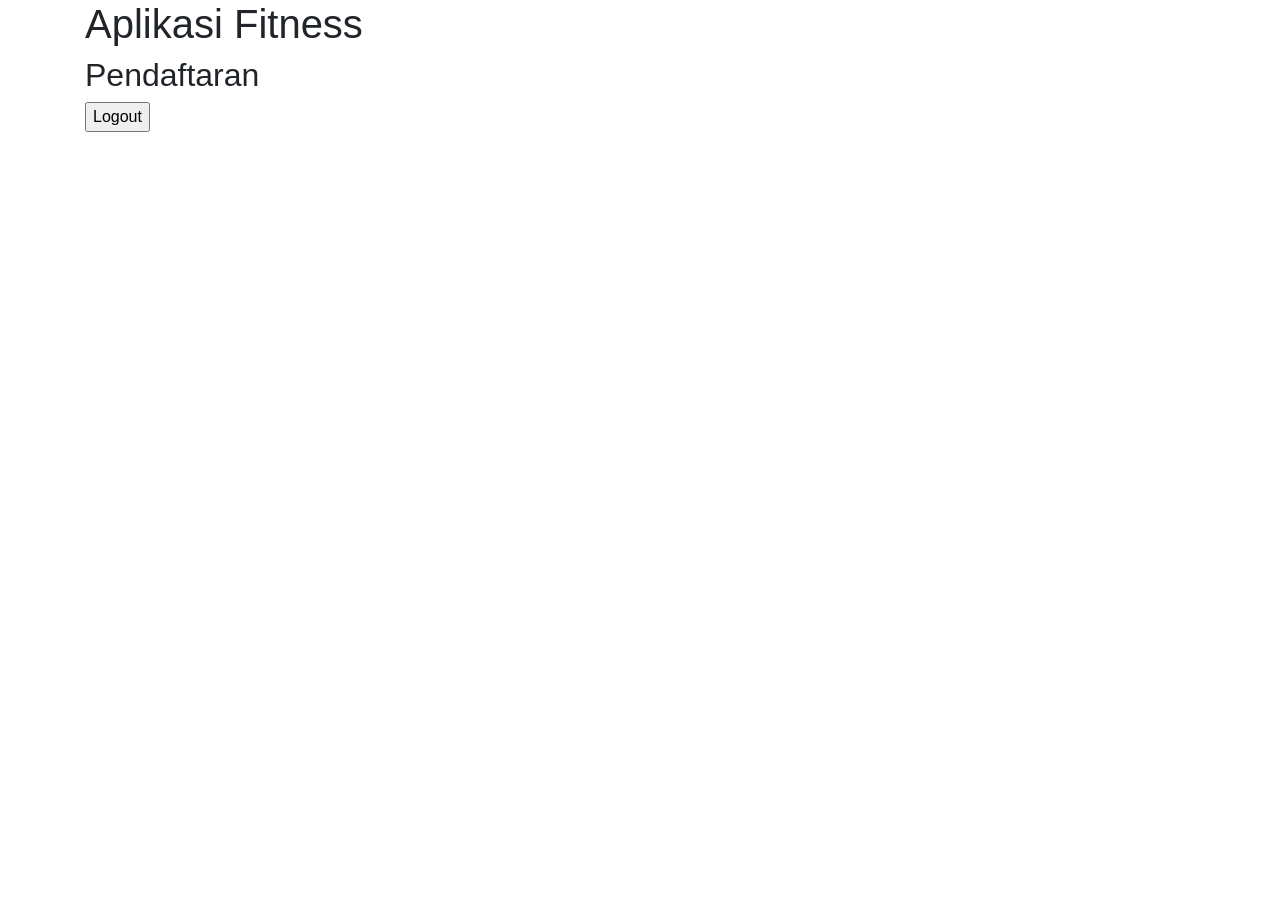
<file: src/main/resources/templates/index.html>
<!DOCTYPE html>
<html lang="en" 
      xmlns="http://www.w3.org/1999/xhtml"
      xmlns:th="http://thymeleaf.org">
    <head>
        <meta charset="UTF-8"></meta>
        <meta name="viewport" content="width=device-width, initial-scale=1.0" />
        <title>~~Aplikasi Fitness~~</title>
        <link rel="stylesheet" href="https://cdn.jsdelivr.net/npm/bootstrap@4.6.2/dist/css/bootstrap.min.css"
        crossorigin="anonymous" />
    </head>
    <body>
        <div class="container">
            <h1>Aplikasi Fitness</h1>
            <h2><a th:href="@{/daftar}">Pendaftaran</a></h2>
            <!-- <h2><a th:href="@{/login">Login</a></h2> -->
            <form action="#" th:action="@{/logout}" method="post">
                <input type="submit" value="Logout"/>
            </form>
        </div>
    </body>

</html>
</file>
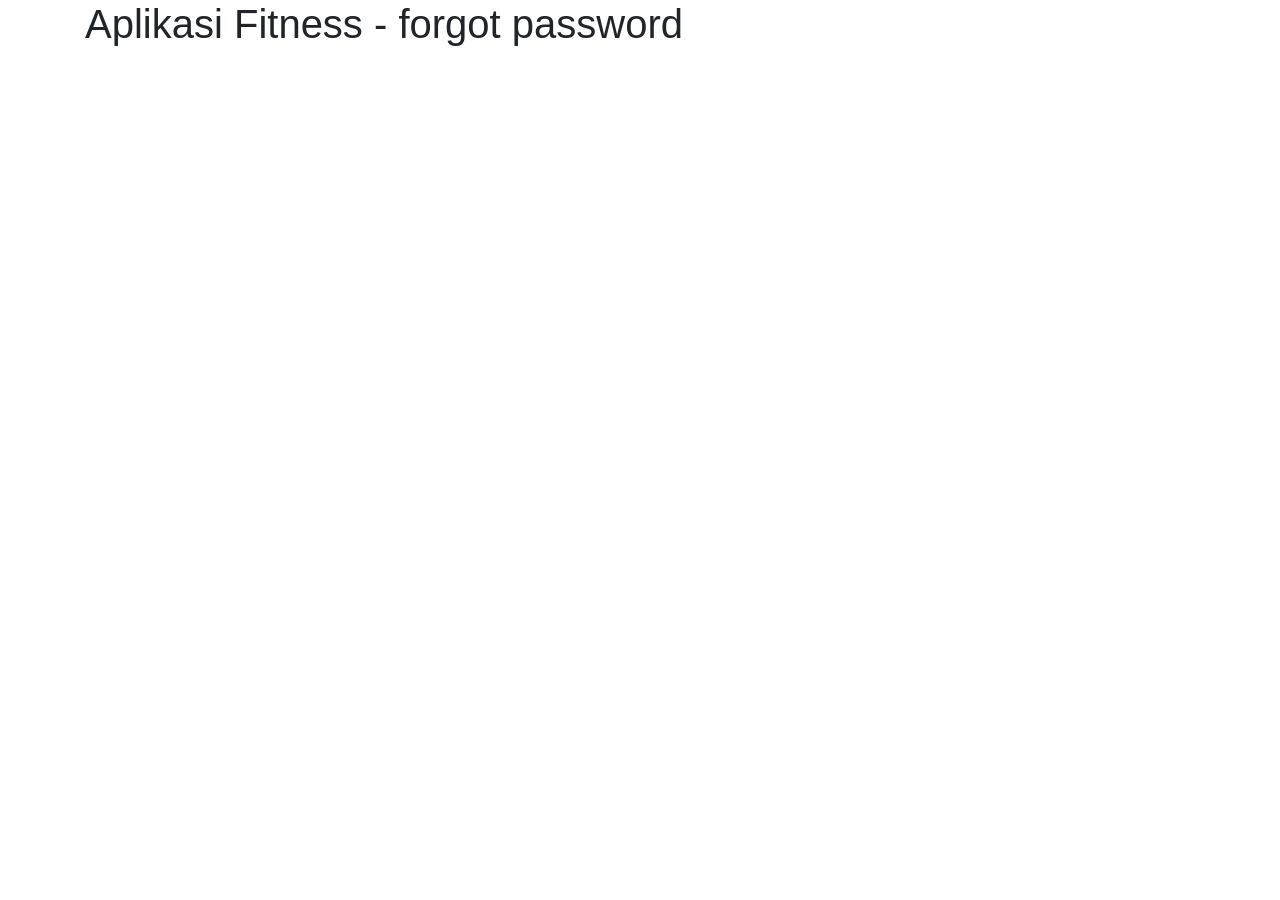
<file: src/main/resources/templates/forgot_password.html>
<!DOCTYPE html>
<html lang="en" 
      xmlns="http://www.w3.org/1999/xhtml"
      xmlns:th="http://thymeleaf.org">
    <head>
        <meta charset="UTF-8"></meta>
        <meta name="viewport" content="width=device-width, initial-scale=1.0" />
        <title>~~Aplikasi Fitness~~</title>
        <link rel="stylesheet" href="https://cdn.jsdelivr.net/npm/bootstrap@4.6.2/dist/css/bootstrap.min.css"
        crossorigin="anonymous" />
    </head>
    <body>
        <div class="container">
            <h1>Aplikasi Fitness - forgot password</h1>
            
        </div>
    </body>

</html>
</file>
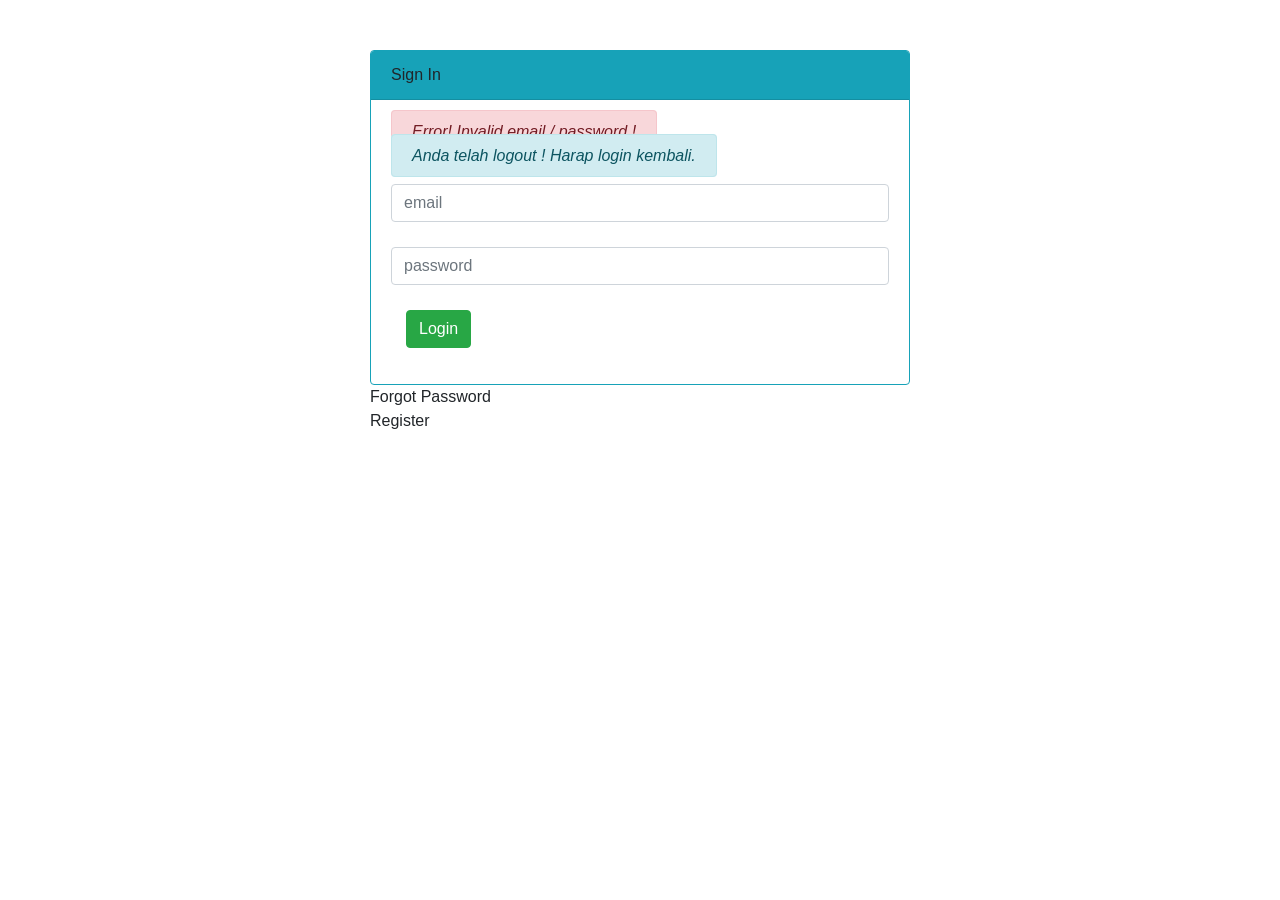
<file: src/main/resources/templates/login.html>
<!DOCTYPE html>
<html lang="en" xmlns="http://www.w3.org/1999/xhtml" xmlns:th="http://thymeleaf.org">

<head>
    <meta charset="UTF-8">
    </meta>
    <meta name="viewport" content="width=device-width, initial-scale=1.0" />
    <title>~~Login~~</title>
    <link rel="stylesheet" href="https://cdn.jsdelivr.net/npm/bootstrap@4.6.2/dist/css/bootstrap.min.css"
        crossorigin="anonymous" />
</head>

<body>
    <div class="container">
        <div class="row">
            <div class="col-md-3">&nbsp;</div>
            <div id="loginbox" style="margin-top: 50px;" class="col-md-6">
                <div class="card border-info">
                    <div class="card-header bg-info">
                        Sign In
                    </div>

                    <div class="card-body">
                        <div class="card-text">
                            <form action="#" th:action="@{/authenticateUser}" method="post" class="form-horizontal">
                                <div class="form-group">
                                    <div class="col-xs-15">
                                        <div th:if="${param.error}"> 
                                            <i class="alert alert-danger">Error! Invalid email / password !</i>
                                        </div>
                                        <div th:if="${param.logout}"> 
                                            <i class="alert alert-info">Anda telah logout ! Harap login kembali.</i>
                                        </div>
                                    </div>
                                </div>

                                <div style="margin-bottom: 25px;" class="input-group">
                                    <input type="text" name="email" placeholder="email" class="form-control" />
                                </div>

                                <div style="margin-bottom: 25px;" class="input-group">
                                    <input type="password" name="password" placeholder="password"
                                        class="form-control" />
                                </div>

                                <div style="margin-top: 10px;" class="form-group">
                                    <div class="col-sm-6 controls">
                                        <button type="submit" class="btn btn-success">Login</button>
                                    </div>
                                </div>

                            </form>

                        </div>
                    </div>
                </div>
            </div>
            <div class="col-md-3">&nbsp;</div>
        </div>
        <div class="row">
            <div class="col-md-3">&nbsp;</div>
            <div class="col-md-6">
                <form action="#" th:action="@{/forgotPassword}" method="get"><a th:href="@{/forgotPassword}">Forgot Password</a></form>
            </div>
            <div class="col-md-3">&nbsp;</div>
        </div>

        <div class="row">
            <div class="col-md-3">&nbsp;</div>
            <div class="col-md-6">
                <form action="#" th:action="@{/register}" method="get"><a th:href="@{/register}">Register</a></form>
            </div>
            <div class="col-md-3">&nbsp;</div>
        </div>
    </div>
</body>

</html>
</file>
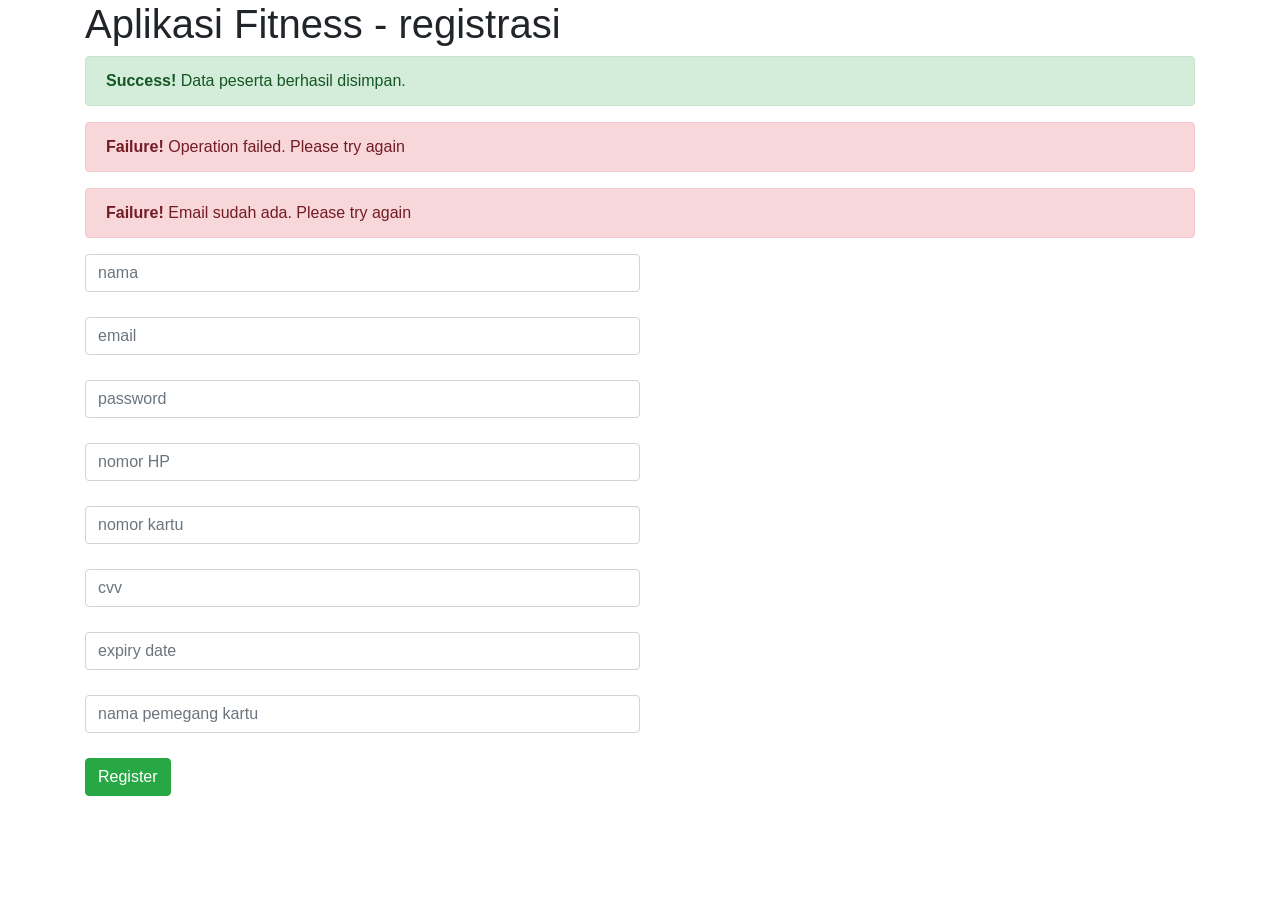
<file: src/main/resources/templates/register.html>
<!DOCTYPE html>
<html lang="en" xmlns="http://www.w3.org/1999/xhtml" xmlns:th="http://thymeleaf.org">

<head>
    <meta charset="UTF-8">
    </meta>
    <meta name="viewport" content="width=device-width, initial-scale=1.0" />
    <title>~~Aplikasi Fitness~~</title>
    <link rel="stylesheet" href="https://cdn.jsdelivr.net/npm/bootstrap@4.6.2/dist/css/bootstrap.min.css"
        crossorigin="anonymous" />
</head>

<body>
    <div class="container">
        <h1>Aplikasi Fitness - registrasi</h1>
        <th:block th:switch="${message}">
            <div th:case="'SUCCESS'" class="alert alert-success">
                <strong>Success!</strong> Data peserta berhasil disimpan.
            </div>
            <div th:case="'FAILED'" class="alert alert-danger">
                <strong>Failure!</strong> Operation failed. Please try again
            </div>            
            <div th:case="'EMAIL_EXISTS'" class="alert alert-danger">
                <strong>Failure!</strong> Email sudah ada. Please try again
            </div>

        </th:block>

        <form action="#" th:action="@{/registerUser}" th:object="${peserta}" method="post">
            <div style="margin-bottom: 25px;" class="input-group">
                <input type="text" th:field="*{nama}" placeholder="nama" class="form-control col-md-6" />
            </div>
            <div style="margin-bottom: 25px;" class="input-group">
                <input type="text" th:field="*{email}" placeholder="email" class="form-control col-md-6" />
            </div>
            <div style="margin-bottom: 25px;" class="input-group">
                <input type="password" th:field="*{password}" placeholder="password" class="form-control col-md-6" />
            </div>
            <div style="margin-bottom: 25px;" class="input-group">
                <input type="text" th:field="*{noHP}" placeholder="nomor HP" class="form-control col-md-6" />
            </div>
            <div style="margin-bottom: 25px;" class="input-group">
                <input type="text" th:field="*{nomorKartu}" placeholder="nomor kartu" class="form-control col-md-6" />
            </div>
            <div style="margin-bottom: 25px;" class="input-group">
                <input type="text" th:field="*{cvv}" placeholder="cvv" class="form-control col-md-6" />
            </div>
            <div style="margin-bottom: 25px;" class="input-group">
                <input type="text" th:field="*{expiryDate}" placeholder="expiry date" class="form-control col-md-6" />
            </div>
            <div style="margin-bottom: 25px;" class="input-group">
                <input type="text" th:field="*{namaPemegangKartu}" placeholder="nama pemegang kartu"
                    class="form-control col-md-6" />
            </div>
            <button type="Submit" value="submit" name="action" class="btn btn-success">Register</button>
        </form>
    </div>
</body>

</html>
</file>
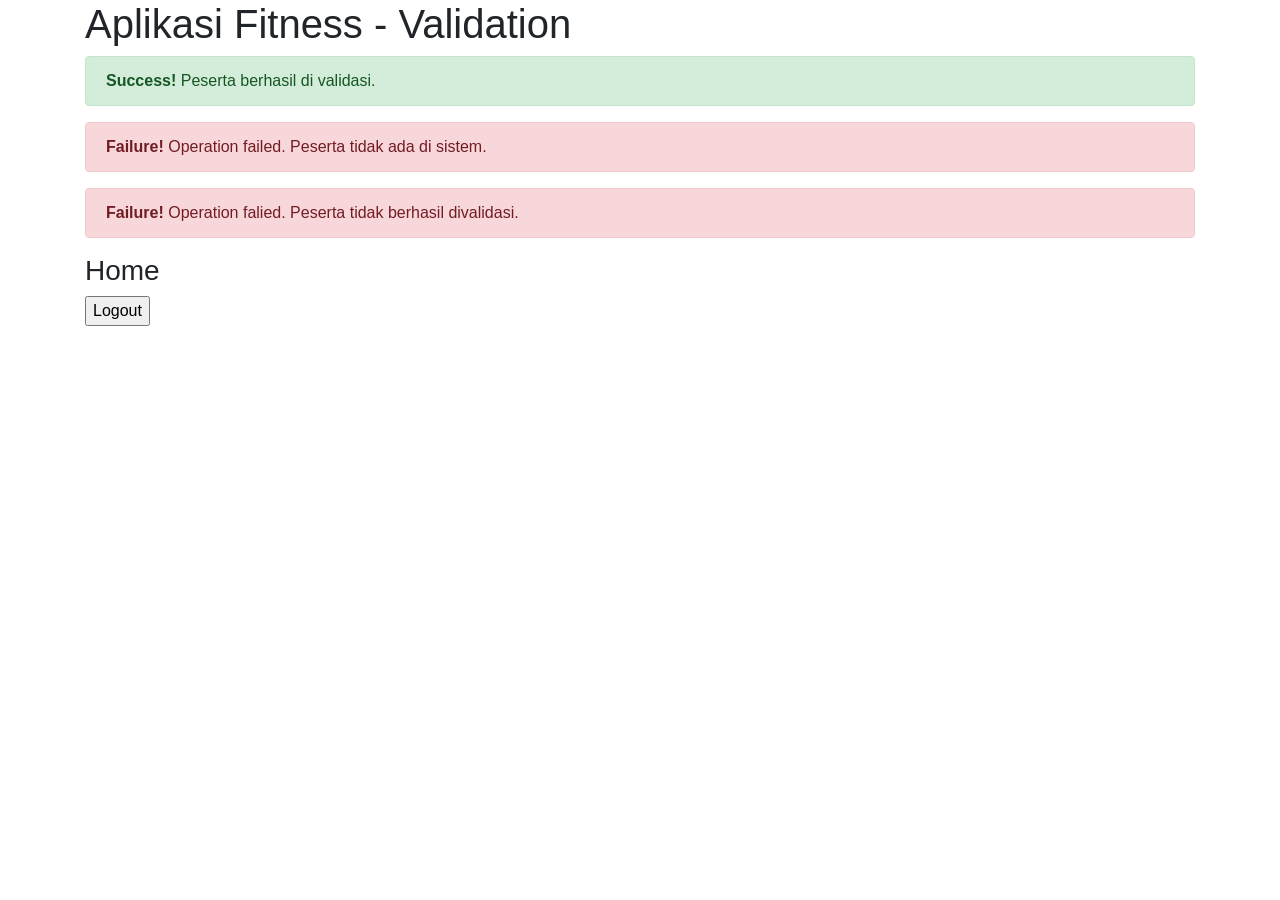
<file: src/main/resources/templates/validate.html>
<!DOCTYPE html>
<html lang="en" 
      xmlns="http://www.w3.org/1999/xhtml"
      xmlns:th="http://thymeleaf.org">
    <head>
        <meta charset="UTF-8"></meta>
        <meta name="viewport" content="width=device-width, initial-scale=1.0" />
        <title>~~Aplikasi Fitness - Validate~~</title>
        <link rel="stylesheet" href="https://cdn.jsdelivr.net/npm/bootstrap@4.6.2/dist/css/bootstrap.min.css"
        crossorigin="anonymous" />

    </head>
    <body>
        <div class="container">
            <h1>Aplikasi Fitness - Validation</h1>
            <th:block th:switch="${message}">
                <div th:case="'SUCCESS'" class="alert alert-success">
                    <strong>Success!</strong> Peserta berhasil di validasi.
                </div>
                <div th:case="'NOT_EXISTS'" class="alert alert-danger">
                    <strong>Failure!</strong> Operation failed. Peserta tidak ada di sistem.
                </div>            
                <div th:case="'WRONG_OTP'" class="alert alert-danger">
                    <strong>Failure!</strong> Operation falied. Peserta tidak berhasil divalidasi.
                </div>    
            </th:block>

            <h3><a th:href="@{/}">Home</a></h3>
    
            <form action="#" th:action="@{/logout}" method="post">
                <input type="submit" value="Logout"/>
            </form>
        </div>
    </body>

</html>
</file>
